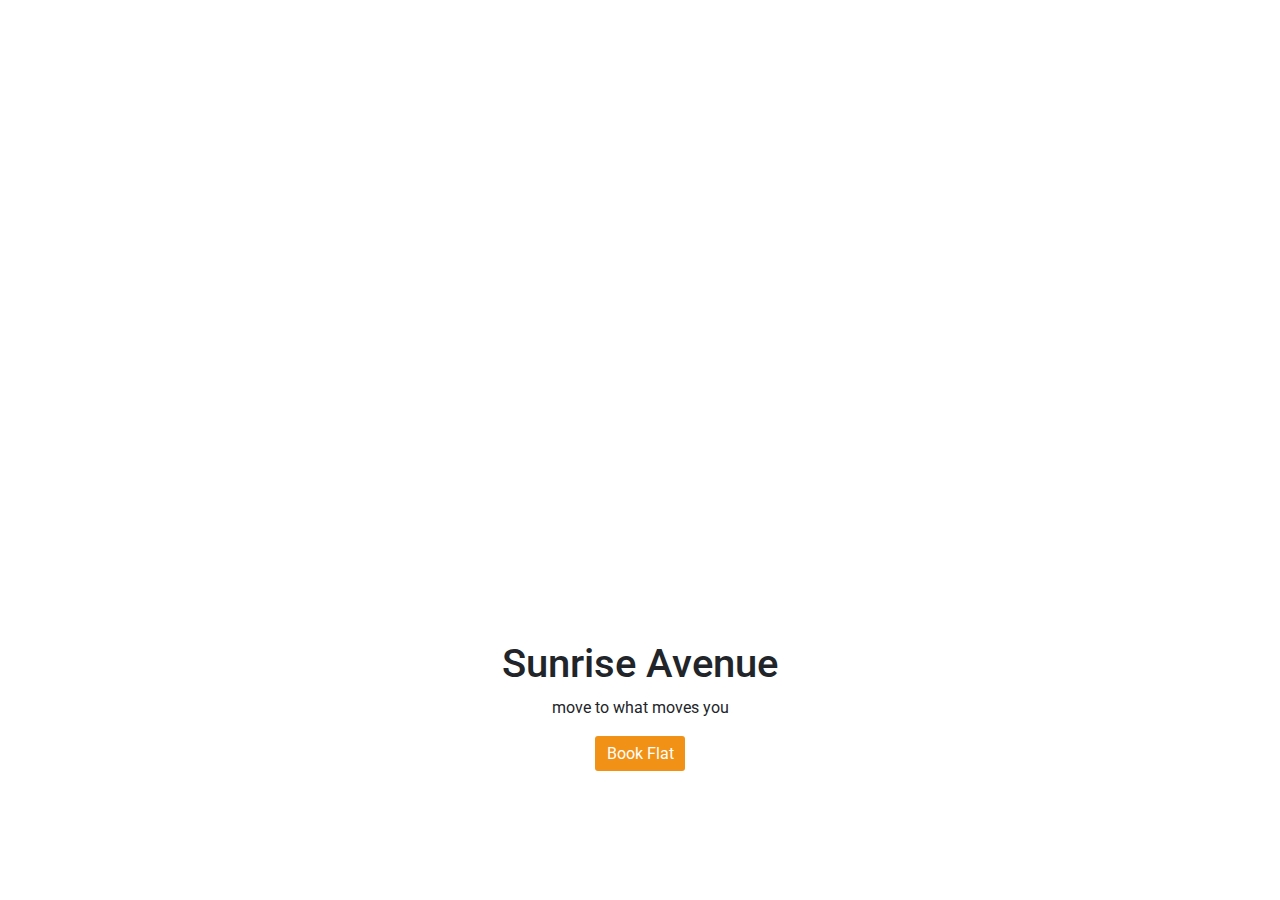
<file: code assessment 3/1dex.html>
<!DOCTYPE html>
<html lang="en">
  <head>
    <title>Title</title>
    <!-- Required meta tags -->
    <meta charset="utf-8" />
    <meta
      name="viewport"
      content="width=device-width, initial-scale=1, shrink-to-fit=no"
    />
    <link rel="stylesheet" href="1tyle.css" />
    <!-- Bootstrap CSS -->
    <link
      rel="stylesheet"
      href="https://stackpath.bootstrapcdn.com/bootstrap/4.3.1/css/bootstrap.min.css"
      integrity="sha384-ggOyR0iXCbMQv3Xipma34MD+dH/1fQ784/j6cY/iJTQUOhcWr7x9JvoRxT2MZw1T"
      crossorigin="anonymous"
    />
  </head>
  <body>
    <div class="bg_cnr1 d-flex flex-column justify-content-end">
      <div class="crd1">
        <h1>Sunrise Avenue</h1>
        <p>move to what moves you</p>
        <button class="button1" onclick="display('sectiondetail')">
          Book Flat
        </button>
      </div>
    </div>
    <!-- Optional JavaScript -->
    <!-- jQuery first, then Popper.js, then Bootstrap JS -->
    <script
      src="https://code.jquery.com/jquery-3.3.1.slim.min.js"
      integrity="sha384-q8i/X+965DzO0rT7abK41JStQIAqVgRVzpbzo5smXKp4YfRvH+8abtTE1Pi6jizo"
      crossorigin="anonymous"
    ></script>
    <script
      src="https://cdnjs.cloudflare.com/ajax/libs/popper.js/1.14.7/umd/popper.min.js"
      integrity="sha384-UO2eT0CpHqdSJQ6hJty5KVphtPhzWj9WO1clHTMGa3JDZwrnQq4sF86dIHNDz0W1"
      crossorigin="anonymous"
    ></script>
    <script
      src="https://stackpath.bootstrapcdn.com/bootstrap/4.3.1/js/bootstrap.min.js"
      integrity="sha384-JjSmVgyd0p3pXB1rRibZUAYoIIy6OrQ6VrjIEaFf/nJGzIxFDsf4x0xIM+B07jRM"
      crossorigin="anonymous"
    ></script>
  </body>
</html>
</file>
<file: code assessment 3/1tyle.css>
@import url("https://fonts.googleapis.com/css2?family=Bree+Serif&family=Caveat:wght@400;700&family=Lobster&family=Monoton&family=Open+Sans:ital,wght@0,400;0,700;1,400;1,700&family=Playfair+Display+SC:ital,wght@0,400;0,700;1,700&family=Playfair+Display:ital,wght@0,400;0,700;1,700&family=Roboto:ital,wght@0,400;0,700;1,400;1,700&family=Source+Sans+Pro:ital,wght@0,400;0,700;1,700&family=Work+Sans:ital,wght@0,400;0,700;1,700&display=swap");
.bg_cnr1 {
  background-image: url("https://assets.ccbp.in/frontend/static-website/flats-list-bg.png ");
  background-size: cover;
  height: 100vh;
}
.crd1 {
  background-color: #ffffff;
  height: 30vh;
  text-align: center;
  border-top-right-radius: 10px;
  border-top-left-radius: 10px;
  padding: 10px;
}
.head1 {
  font-family: "Bree Serif";
  color: #f19116;
}
.para1 {
  font-family: "Bree Serif";
  color: #7b8794;
}
.button1 {
  color: white;
  border-width: 0px;
  background-color: #f19116;
  border-radius: 3px;
  width: 90px;
  height: 35px;
}
</file>
